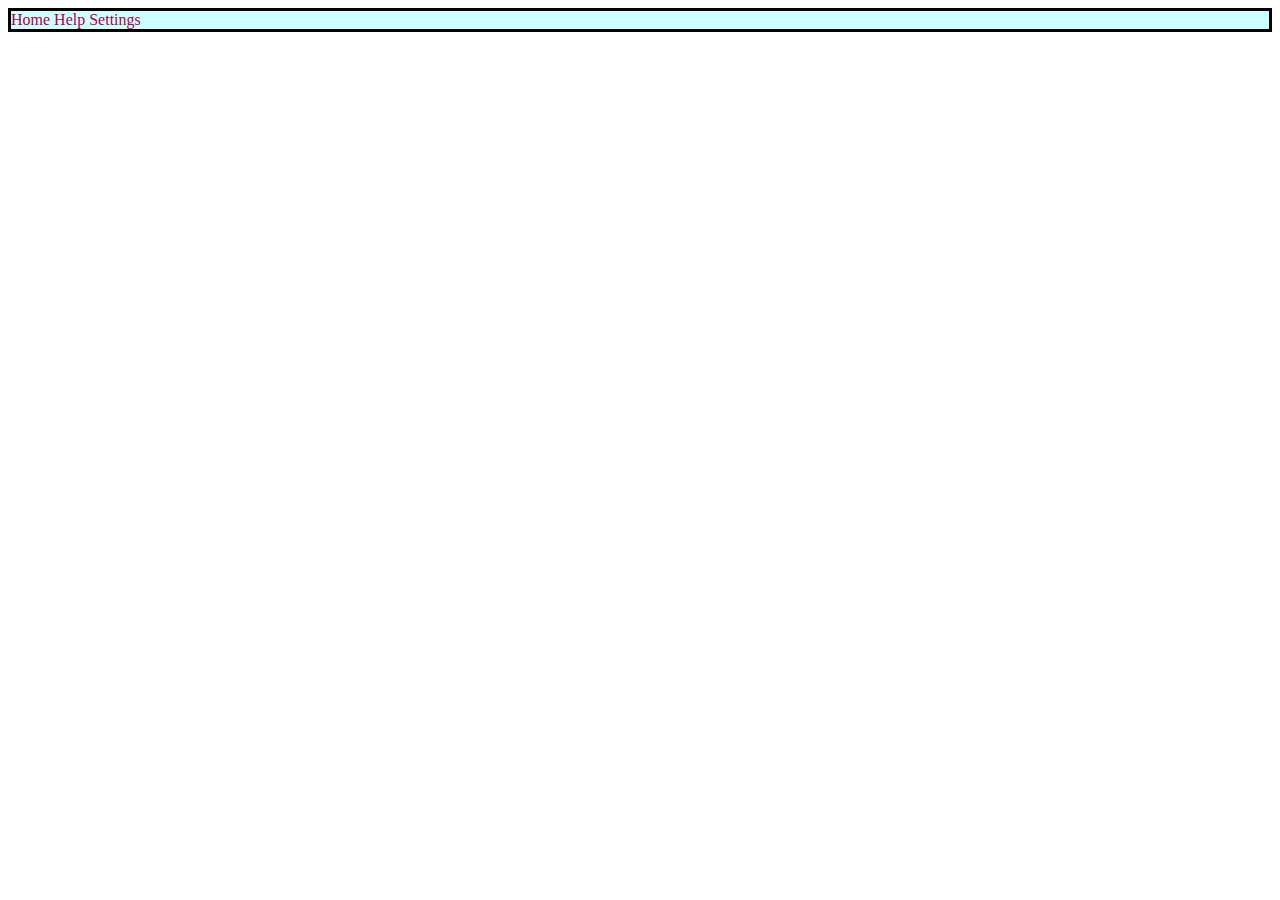
<file: index.html>
<!Doctype html>
<html>
<head>
  <title> Assignmnet x12 </title>
  <link rel="stylesheet" type="text/css" href="tabs.css">
</head>
<body>
  <div class="nav-tab" id="hover">
  <nav class="navigation">
    <inner-html>
      <a href="index.html">Home</a>
    </inner-html>
    <inner-html>
      <a href="Help.html">Help</a>
    </inner-html>
    <inner-html>
      <a href="settings.html">Settings</a>
    </inner-html>
  </nav>
</div>
</body>
</html>
</file>
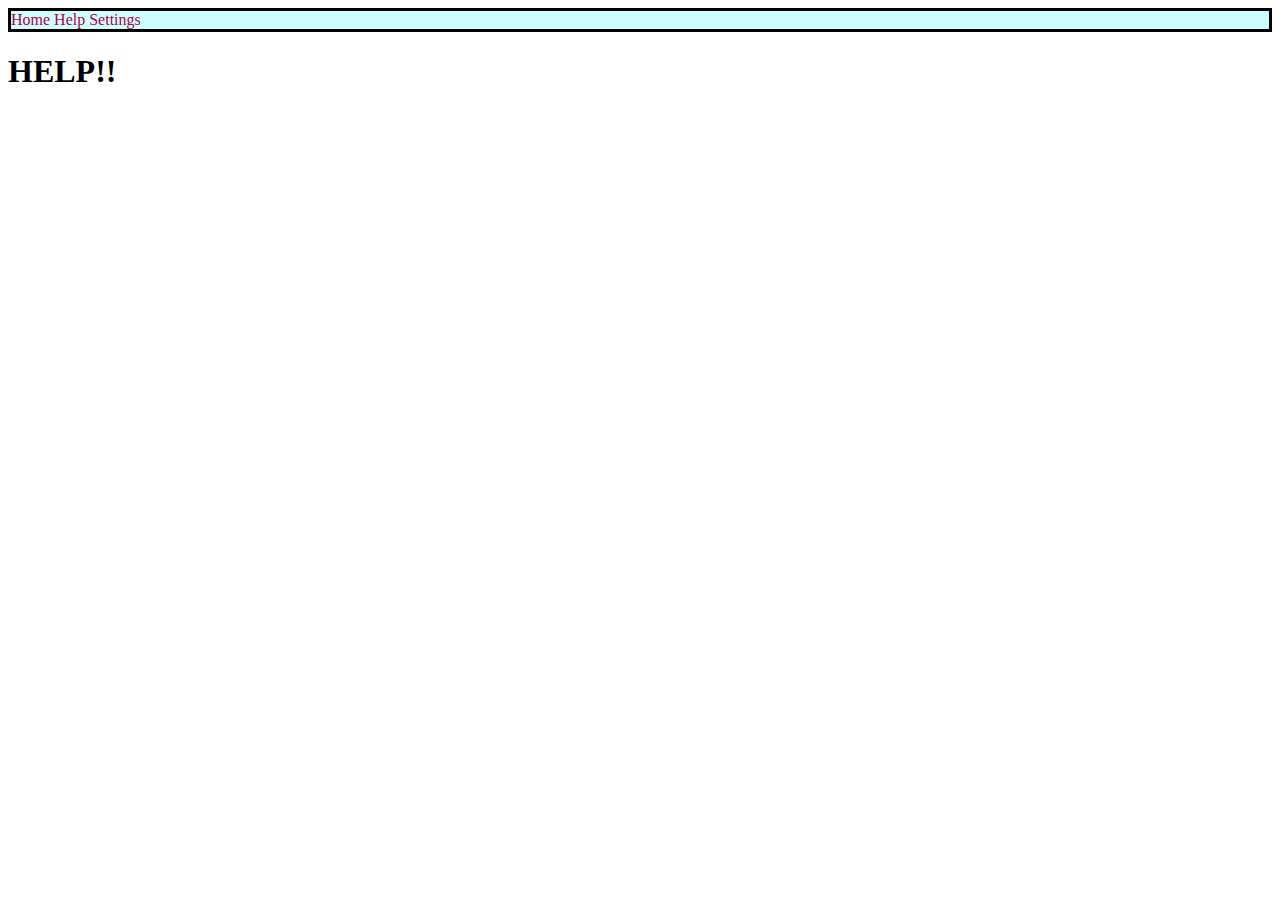
<file: help.html>
<!Doctype html>
<html>
<head>
  <title> Assignmnet x12 </title>
  <link rel="stylesheet" type="text/css" href="tabs.css">
</head>
<body>
  <div class="nav-tab" id="hover">
  <nav class="navigation">
    <inner-html>
      <a href="index.html">Home</a>
    </inner-html>
    <inner-html>
      <a href="Help.html">Help</a>
    </inner-html>
    <inner-html>
      <a href="settings.html">Settings</a>
    </inner-html>
  </nav>
</div>
</body>
  <h1> HELP!! </h1>
</body>
</html>
</file>
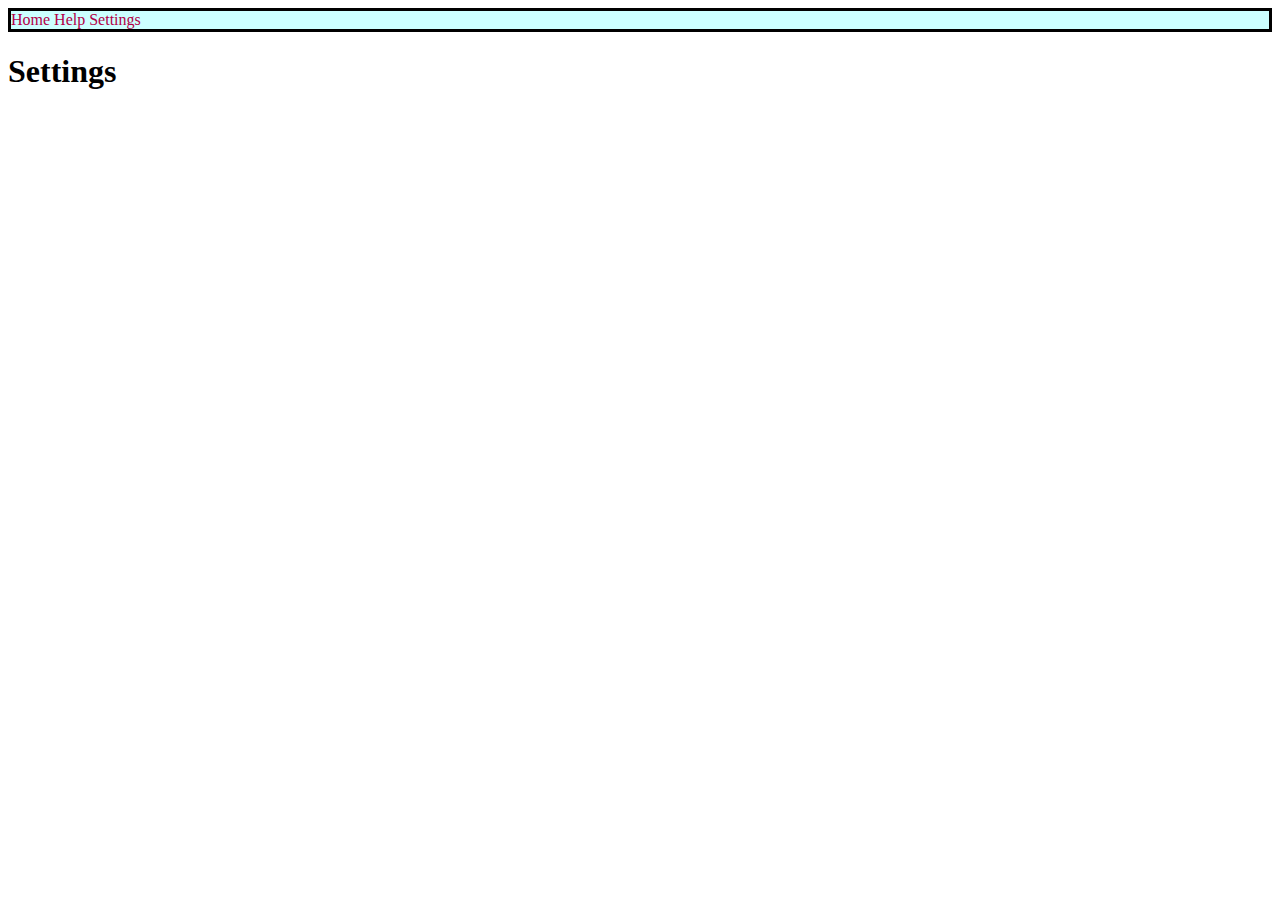
<file: settings.html>
<!Doctype html>
<html>
<head>
  <title> Assignmnet x12 </title>
  <link rel="stylesheet" type="text/css" href="tabs.css">
</head>
<body>
  <div class="nav-tab" id="hover">
  <nav class="navigation">
    <inner-html>
      <a href="index.html">Home</a>
    </inner-html>
    <inner-html>
      <a href="Help.html">Help</a>
    </inner-html>
    <inner-html>
      <a href="settings.html">Settings</a>
    </inner-html>
  </nav>
</div>
</body>
  <h1> Settings </h1>
</body>
</html>
</file>
<file: tabs.css>
div.nav-tab {
  border-style: solid;
  background-color: #ccffff;
}
.navigation a {
  text-decoration: none;
  color:   #b30047;

}
div.nav-tab:hover {
  background-color:  #4d4000;
}
</file>
